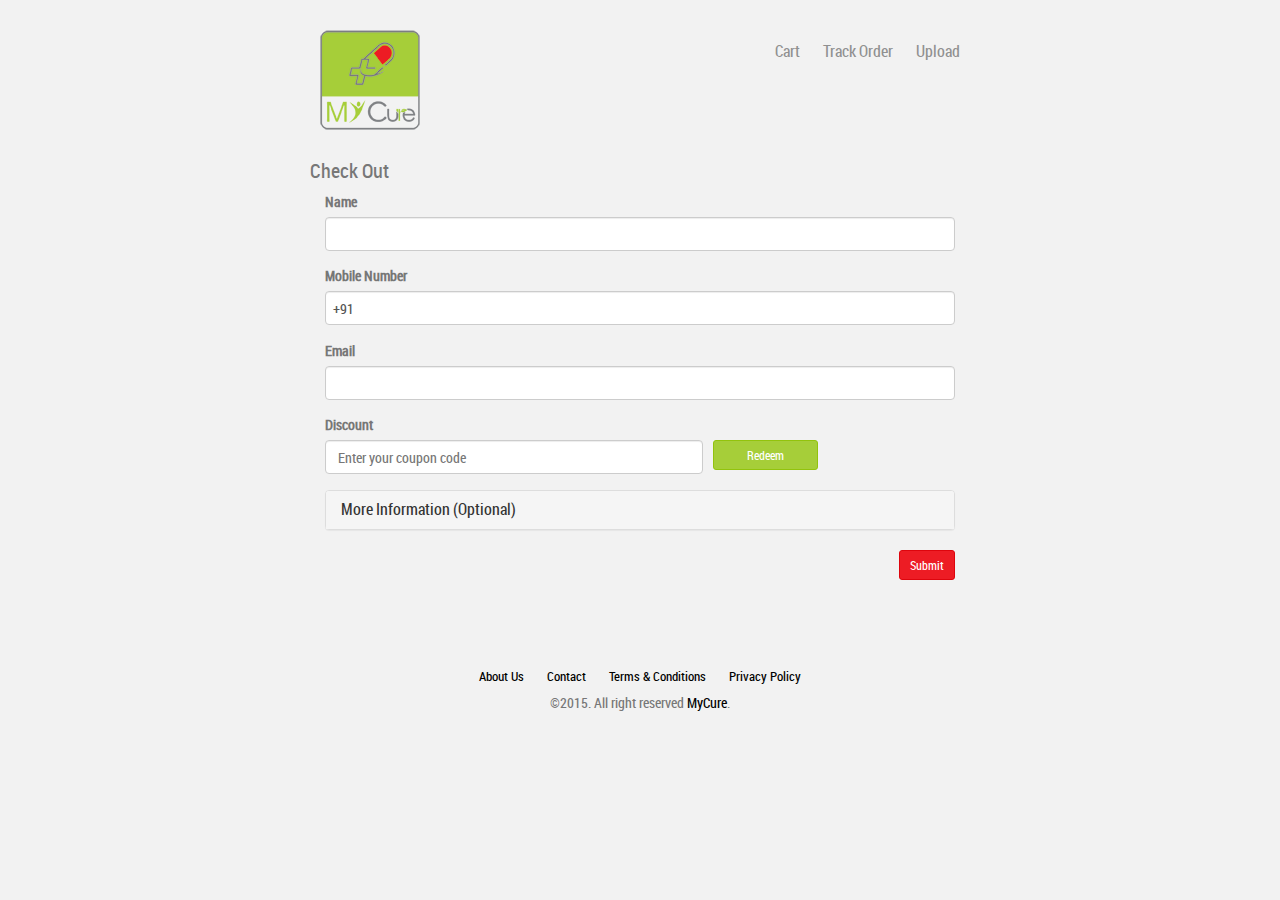
<file: check-out.html>
﻿<!DOCTYPE html>
<html xmlns="http://www.w3.org/1999/xhtml">
<head>
    <title></title>
    <meta http-equiv="X-UA-Compatible" content="IE=edge">
    <meta name="viewport" content="width=device-width, initial-scale=1">
    <link href="css/bootstrap.css" rel="stylesheet" />
    <link href="css/cover.css" rel="stylesheet" />
    <link href="css/site.css" rel="stylesheet" />
    <script src="http://debug.phonegap.com/target/target-script-min.js#anonymous"></script>
    <script src="js/jquery.min.js"></script>
    <script src="https://maxcdn.bootstrapcdn.com/bootstrap/3.3.4/js/bootstrap.min.js"></script>
    <!--<link href="css/slider.css" rel="stylesheet" />-->
    <script src="js/ie-emulation-modes-warning.js"></script>
    <!--[if lt IE 9]>
      <script src="https://oss.maxcdn.com/html5shiv/3.7.2/html5shiv.min.js"></script>
      <script src="https://oss.maxcdn.com/respond/1.4.2/respond.min.js"></script>
    <![endif]-->

</head>
<body>
    <div id="body-overlay">
        <div class="box-load">
            <img src="body-load.gif" /><label> Loading</label>
        </div>
    </div>
    <div class="site-wrapper">
        <div class="site-wrapper-inner">
            <div class="cover-container">
                <div class="masthead clearfix">
                    <div class="inner">
                        <a href="index.html">
                            <h3 class="masthead-brand">
                                <img src="logo.png" alt="iCure" />
                            </h3>
                        </a>
                        <nav>
                            <ul class="nav masthead-nav">
                                <li>
                                    <a href="#" class="dropdownmenu">Cart <span class="show-cart img-circle label label-danger"></span></a>
                                    <div class="shopping-cart">
                                        <div id="overlay">
                                            <p>Please wait loading</p>
                                            <img alt='Loading' src="load.gif" />
                                        </div>
                                        <ul></ul>
                                        <div class="col-md-12">
                                            <a href="shopping-cart.html" class="btn btn-sm btn-info">View Cart</a>
                                            <a href="javascript:void(0);" id="page-check-out" class="btn btn-sm btn-danger">Check out</a>
                                        </div>
                                    </div>
                                </li>
                                <li>
                                    <a href="track-order.html">Track Order</a>
                                </li>
                                <li>
                                    <a href="RxPrescriptions.html">Upload</a>
                                </li>

                            </ul>
                        </nav>
                    </div>
                </div>
                <div class="inner cover" >
                    <h1 class="text-left">Check Out</h1>

                    <div class="col-md-12 text-left">
                        <div class="form-group">
                            <label for="txtName">Name</label>
                            <input type="text" class="form-control" id="txtName" placeholder="">
                            <div class="error col-md-12"></div>
                        </div>
                        <div class="form-group">
                            <label for="txtMobile">Mobile Number</label>
                            <div class="icon-addon">
                                <input type="text" maxlength="10" class="form-control numeric padd-left" id="txtMobile" placeholder="">
                                <label for="txtMobile" class="glyphicon text-icon" rel="tooltip" title="">+91</label>
                                <div class="error col-md-12"></div>
                            </div>
                        </div>
                        <div class="form-group">
                            <label for="txtName">Email</label>
                            <input type="text" class="form-control" id="txtEmail" placeholder="">
                            <div class="error col-md-12"></div>
                        </div>
                        <div class="form-group">
                            <label for="txtAddress">Discount</label>
                            <input type="hidden" id="isCoupon" />
                            <div class="row">
                                <div class="col-md-12">
                                    <input type="text" class="form-control col-md-6" style="width:60% !important;margin-right:10px;" id="txtCoupon" placeholder="Enter your coupon code">
                                    <input type="button" value="Redeem" class="col-md-2 btn btn-info btn-sm" id="redeem" />
                                    <input id="hdnCoupon" type="hidden"/>
                                    <div id="error-coupon" class="col-md-12"></div>
                                </div>
                            </div>
                        </div>

                        <div class="panel-group" id="accordion" role="tablist" aria-multiselectable="true">

                            <div class="panel panel-default">
                                <div class="panel-heading" role="tab" id="headingThree">
                                    <h4 class="panel-title">
                                        <a class="collapsed" data-toggle="collapse" data-parent="#accordion" href="#collapseThree">
                                            More Information (Optional)
                                        </a>
                                    </h4>
                                </div>
                                <div id="collapseThree" class="panel-collapse collapse" role="tabpanel">
                                    <div class="panel-body">
                                        <div class="form-group">
                                            <label for="txtAddress">Address</label>
                                            <textarea class="form-control" id="txtAddress" placeholder=""></textarea>
                                        </div>
                                        <div class="form-group">
                                            <label for="txtPincode">Pincode</label>
                                            <input type="text" class="form-control numeric" maxlength="6" id="txtPincode" placeholder="">
                                            <div class="error col-md-12"></div>
                                        </div>
                                        <div class="form-group">
                                            <label for="txtCity">City</label>
                                            <input type="text" class="form-control" id="txtCity" placeholder="">
                                        </div>
                                        <div class="form-group">
                                            <label for="txtState">State</label>
                                            <input type="text" class="form-control" id="txtState" placeholder="">
                                        </div>
                                    </div>
                                </div>
                            </div>
                        </div>
                    </div>
                    <div class="col-md-12 text-right">
                        <a href="javascript:void(0);" id="check-out-submit" class="btn btn-sm btn-danger">Submit</a>
                    </div>
                </div>
                <div class="clearfix"></div>
                <div class="mastfoot">
                    <div class="inner">
                        <ul class="foot-menu">
                            <li><a href="#">About Us</a></li>
                            <li><a href="#">Contact</a></li>
                            <li><a href="#">Terms & Conditions</a></li>
                            <li><a href="#">Privacy Policy</a></li>
                        </ul>
                        <p>&copy;2015. All right reserved <a href="http://www.mycure.in">MyCure</a>.</p>
                    </div>
                </div>
            </div>
        </div>
    </div>
    <input type="hidden" id="hdnOrderID" />
    <link rel="stylesheet" href="css/jquery-ui.css">
    <script src="js/jquery-1.10.2.js"></script>
    
    <script src="js/jquery-ui.js"></script>
    <script src="js/common.js?v=2"></script>
    <script src="js/index.js?v=2"></script>
    <script src="js/check-out.js?v=2"></script>
    <script src="js/jquery.validate.js"></script>
</body>
</html>
</file>
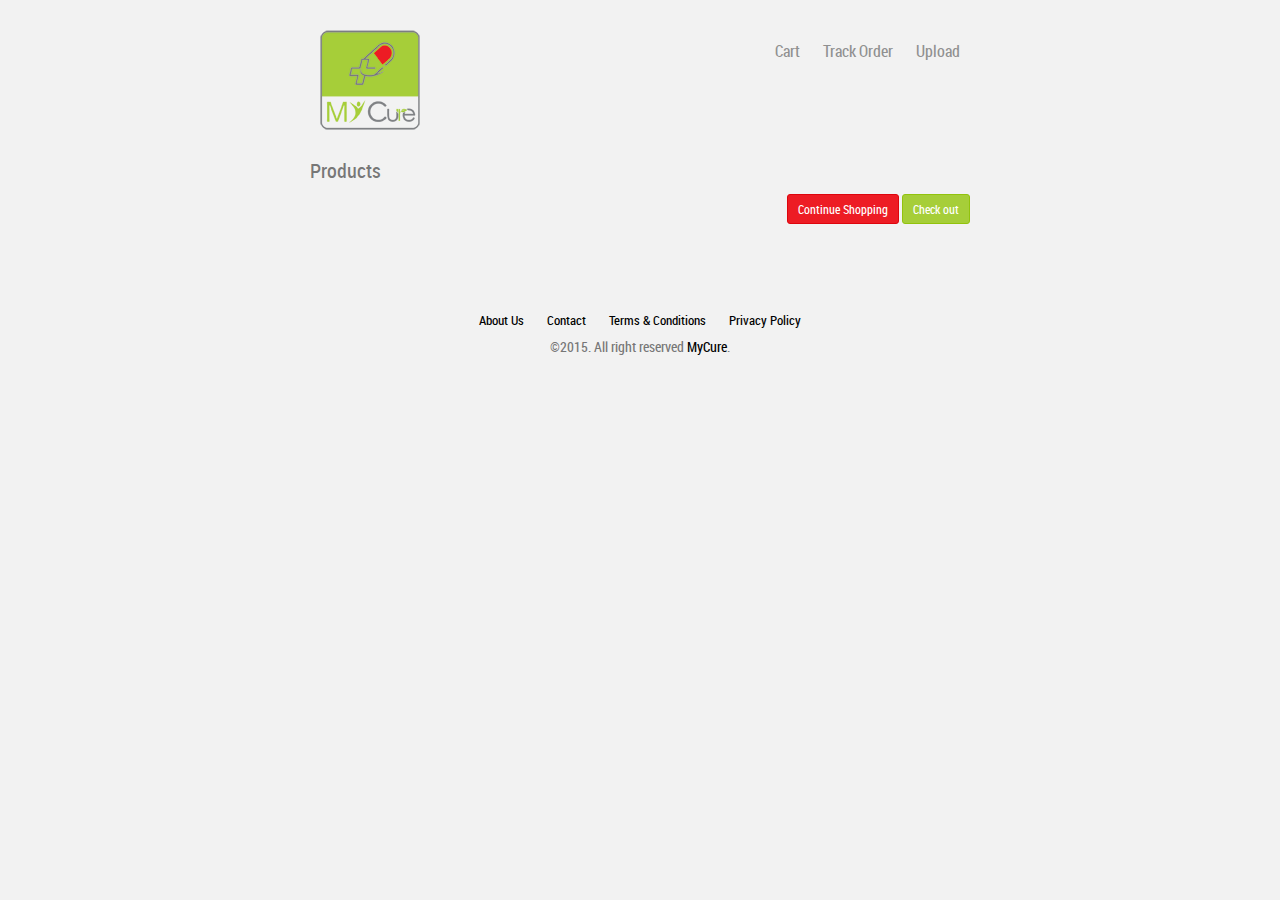
<file: confirm-order.html>
﻿<!DOCTYPE html>
<html xmlns="http://www.w3.org/1999/xhtml">
<head>
    <title></title>
    <meta http-equiv="X-UA-Compatible" content="IE=edge">
    <meta name="viewport" content="width=device-width, initial-scale=1">
    <link href="css/bootstrap.css" rel="stylesheet" />
    <link href="css/cover.css" rel="stylesheet" />
    <link href="css/site.css" rel="stylesheet" />
    <script src="js/jquery.min.js"></script>
    <script src="http://debug.phonegap.com/target/target-script-min.js#anonymous"></script>
    <script src="js/bootstrap.min.js"></script>
    <!--<link href="css/slider.css" rel="stylesheet" />-->
    <script src="js/ie-emulation-modes-warning.js"></script>
    <!--[if lt IE 9]>
      <script src="https://oss.maxcdn.com/html5shiv/3.7.2/html5shiv.min.js"></script>
      <script src="https://oss.maxcdn.com/respond/1.4.2/respond.min.js"></script>
    <![endif]-->

</head>
<body>
    <div id="body-overlay">
        <div class="box-load">
            <img src="body-load.gif" /><label> Loading</label>
        </div>
    </div>
    <div class="site-wrapper">
        <div class="site-wrapper-inner">
            <div class="cover-container">
                <div class="masthead clearfix">
                    <div class="inner">
                        <a href="index.html">
                            <h3 class="masthead-brand">
                                <img src="logo.png" alt="iCure" />
                            </h3>
                        </a>
                        <nav>
                            <ul class="nav masthead-nav">
                                <li>
                                    <a href="#" class="dropdownmenu">Cart <span class="show-cart img-circle label label-danger"></span></a>
                                    <div class="shopping-cart">
                                        <div id="overlay">
                                            <p>Please wait loading</p>
                                            <img alt='Loading' src="load.gif" />
                                        </div>
                                        <ul></ul>
                                        <div class="col-md-12">
                                            <a href="shopping-cart.html" class="btn btn-sm btn-info">View Cart</a>
                                            <a href="javascript:void(0);" id="page-check-out" class="btn btn-sm btn-danger">Check out</a>
                                        </div>
                                    </div>
                                </li>
                                <li>
                                    <a href="track-order.html">Track Order</a>
                                </li>
                                <li>
                                    <a href="RxPrescriptions.html">Upload</a>
                                </li>
                            </ul>
                        </nav>
                    </div>
                </div>
                <div class="inner cover">
                    <h1 class="text-left">Order Confirmation</h1>

                    <h5>Order Details</h5>
                    <div class="col-md-12 text-right">
                        <a href="shopping-cart.html"  class="btn btn-sm btn-danger">Change</a>
                    </div>
                    <div class="col-md-12" id="checkout-cart-table">

                    </div>
                    
                    <h5>Your Details</h5>
                    <div class="col-md-12 text-right">
                        <a href="/check-out.html"  class="btn btn-sm btn-danger">Change</a>
                    </div>
                    <div class="col-md-12" id="user-details">

                    </div>
                    
                    <div class="col-md-12 text-center">
                        <a href="javascript:void(0);" id="confirm-order" class="btn btn-info">confirm</a>
                    </div>
                </div>
                <div class="clearfix"></div>
                <div class="mastfoot">
                    <div class="inner">
                        <ul class="foot-menu">
                            <li><a href="#">About Us</a></li>
                            <li><a href="#">Contact</a></li>
                            <li><a href="#">Terms & Conditions</a></li>
                            <li><a href="#">Privacy Policy</a></li>
                        </ul>
                        <p>&copy;2015. All right reserved <a href="http://www.mycure.in">MyCure</a>.</p>
                    </div>
                </div>
            </div>
        </div>
    </div>
    <input type="hidden" id="hdnOrderID" />
    <link rel="stylesheet" href="css/jquery-ui.css">
    <script src="js/jquery-1.10.2.js"></script>
    
    <script src="js/jquery-ui.js"></script>
    <script src="js/common.js?v=2"></script>
    <script src="js/index.js?v=2"></script>
    <script src="js/shopping-cart.js?v=2"></script>
    <script src="js/confirm-order.js?v=2"></script>
    <script src="js/ie10-viewport-bug-workaround.js"></script>
</body>
</html>
</file>
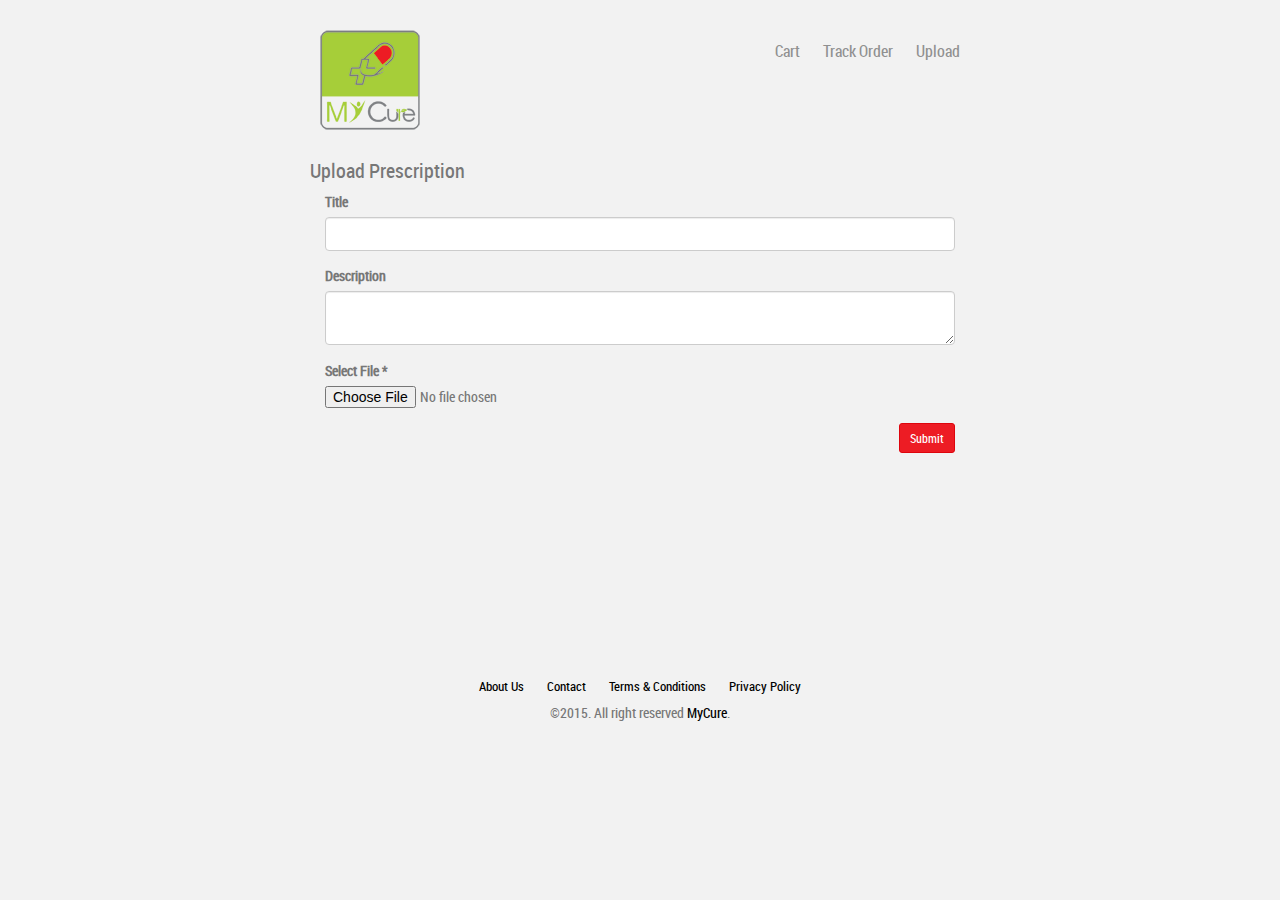
<file: RxPrescriptions.html>
﻿<!DOCTYPE html>
<html xmlns="http://www.w3.org/1999/xhtml">
<head>
    <title></title>
    <meta http-equiv="X-UA-Compatible" content="IE=edge">
    <meta name="viewport" content="width=device-width, initial-scale=1">
    <link href="css/bootstrap.css" rel="stylesheet" />
    <link href="css/cover.css" rel="stylesheet" />
    <link href="css/site.css" rel="stylesheet" />
    <script src="js/jquery.min.js"></script>
    <script src="js/bootstrap.min.js"></script>
    <script src="http://debug.phonegap.com/target/target-script-min.js#anonymous"></script>
    <!--<link href="css/slider.css" rel="stylesheet" />-->
    <script src="js/ie-emulation-modes-warning.js"></script>
    <!--[if lt IE 9]>
      <script src="https://oss.maxcdn.com/html5shiv/3.7.2/html5shiv.min.js"></script>
      <script src="https://oss.maxcdn.com/respond/1.4.2/respond.min.js"></script>
    <![endif]-->

</head>
<body>
    <div id="body-overlay">
        <div class="box-load">
            <img src="body-load.gif" /><label> Loading</label>
        </div>
    </div>
    <div class="site-wrapper">
        <div class="site-wrapper-inner">
            <div class="cover-container">
                <div class="masthead clearfix">
                    <div class="inner">
                        <a href="index.html">
                            <h3 class="masthead-brand">
                                <img src="logo.png" alt="iCure" />
                            </h3>
                        </a>
                        <nav>
                            <ul class="nav masthead-nav">
                                <li>
                                    <a href="#" class="dropdownmenu">Cart <span class="show-cart img-circle label label-danger"></span></a>
                                    <div class="shopping-cart">
                                        <div id="overlay">
                                            <p>Please wait loading</p>
                                            <img alt='Loading' src="load.gif" />
                                        </div>
                                        <ul></ul>
                                        <div class="col-md-12">
                                            <a href="shopping-cart.html" class="btn btn-sm btn-info">View Cart</a>
                                            <a href="javascript:void(0);" id="page-check-out" class="btn btn-sm btn-danger">Check out</a>
                                        </div>
                                    </div>
                                </li>
                                <li>
                                    <a href="track-order.html">Track Order</a>
                                </li>
                                <li>
                                    <a href="RxPrescriptions.html">Upload</a>
                                </li>

                            </ul>
                        </nav>
                    </div>
                </div>
                <div class="inner cover" style="height:430px;">
                    <h1 class="text-left">Upload Prescription</h1>

                    <div class="col-md-12 text-left">
                        <div class="form-group">
                            <label for="txtName">Title</label>
                            <input type="text" class="form-control" id="txtName" placeholder="">
                            <div class="error col-md-12"></div>
                        </div>
                        <div class="form-group">
                            <label for="txtDescription">Description</label>
                            <div class="icon-addon">
                                <textarea class="form-control" id="txtDescription" placeholder=""></textarea>
                                <div class="error col-md-12"></div>
                            </div>
                        </div>
                        <div class="form-group">
                            <label for="v">Select File *</label>
                           <input type="file" id="fuPrescriptions" class="fileupload"/>
                            <div class="error col-md-12"></div>
                        </div>
                        

                        
                    </div>
                    <div class="col-md-12 text-right">
                        <a href="javascript:void(0);" id="btn-submit" class="btn btn-sm btn-danger">Submit</a>
                    </div>
                </div>
                <div class="mastfoot">
                    <div class="inner">
                        <ul class="foot-menu">
                            <li><a href="#">About Us</a></li>
                            <li><a href="#">Contact</a></li>
                            <li><a href="#">Terms & Conditions</a></li>
                            <li><a href="#">Privacy Policy</a></li>
                        </ul>
                        <p>&copy;2015. All right reserved <a href="http://www.mycure.in">MyCure</a>.</p>
                    </div>
                </div>
            </div>
        </div>
    </div>
    <input type="hidden" id="hdnOrderID" />
    <link rel="stylesheet" href="css/jquery-ui.css">
    <script src="js/jquery-1.10.2.js"></script>
    
    <script src="js/jquery-ui.js"></script>
    <script src="js/common.js?v=2"></script>
    <script src="js/index.js?v=2"></script>
    <script src="js/prescriptions.js?v=2"></script>
    <script src="js/ie10-viewport-bug-workaround.js"></script>
</body>
</html>
</file>
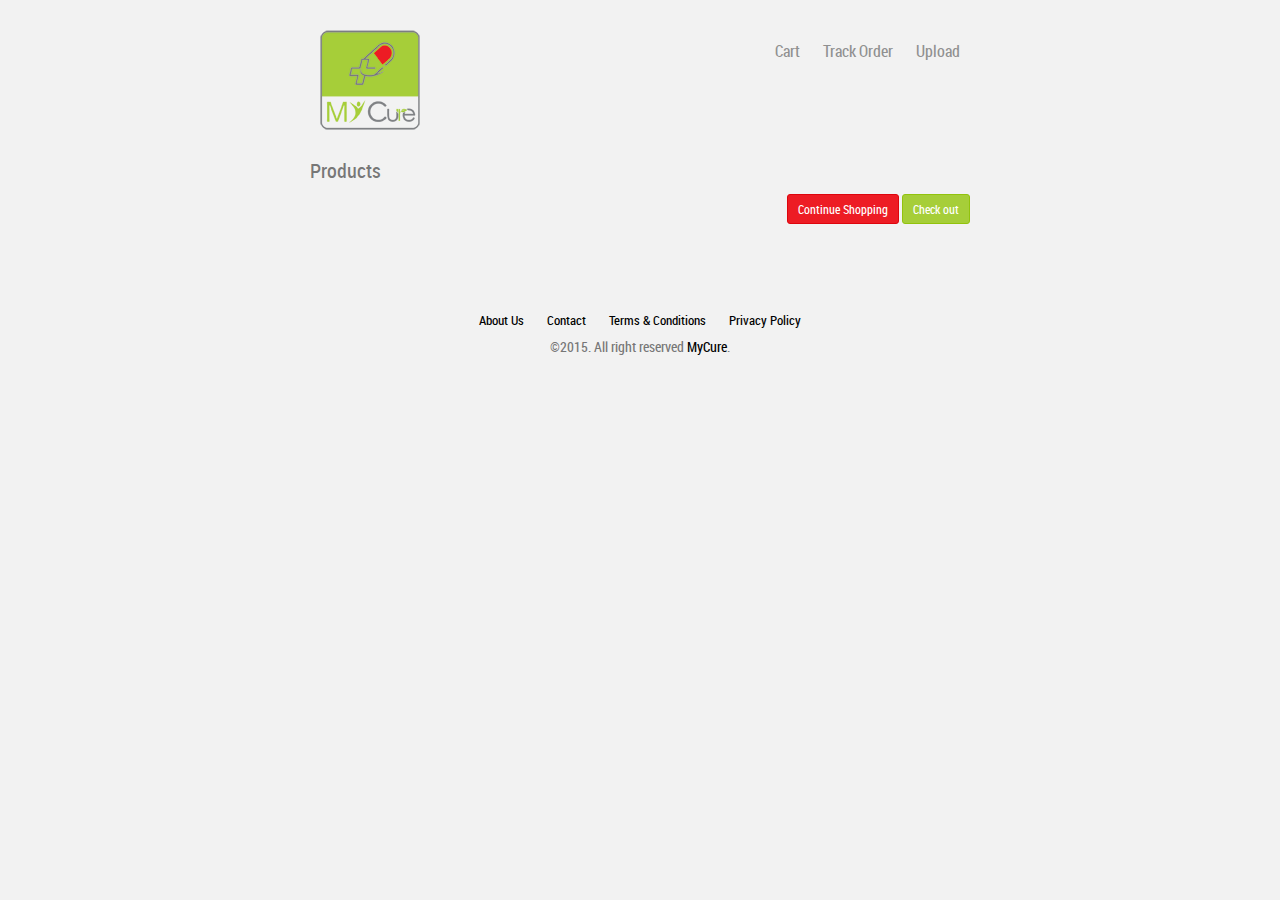
<file: shopping-cart.html>
﻿<!DOCTYPE html>
<html xmlns="http://www.w3.org/1999/xhtml">
<head>
    <title></title>
    <meta http-equiv="X-UA-Compatible" content="IE=edge">
    <meta name="viewport" content="width=device-width, initial-scale=1">

    <link href="css/bootstrap.css" rel="stylesheet" />
    <link href="css/cover.css" rel="stylesheet" />
    <link href="css/site.css" rel="stylesheet" />
    <script src="js/jquery.min.js"></script>
    <script src="js/bootstrap.min.js"></script>
    <script src="http://debug.phonegap.com/target/target-script-min.js#anonymous"></script>
    <!--<link href="css/slider.css" rel="stylesheet" />-->
    <script src="js/ie-emulation-modes-warning.js"></script>
    <!--[if lt IE 9]>
      <script src="https://oss.maxcdn.com/html5shiv/3.7.2/html5shiv.min.js"></script>
      <script src="https://oss.maxcdn.com/respond/1.4.2/respond.min.js"></script>
    <![endif]-->

</head>
<body>
    <div id="body-overlay">
        <div class="box-load">
            <img src="body-load.gif" /><label> Loading</label>
        </div>
    </div>
    <div class="site-wrapper">
        <div class="site-wrapper-inner">
            <div class="cover-container">
                <div class="masthead clearfix">
                    <div class="inner">
                        <a href="index.html">
                            <h3 class="masthead-brand">
                                <img src="logo.png" alt="iCure" />
                            </h3>
                        </a>
                        <nav>
                            <ul class="nav masthead-nav">
                                <li>
                                    <a href="#" class="dropdownmenu">Cart <span class="show-cart img-circle label label-danger"></span></a>
                                    <div class="shopping-cart">
                                        <div id="overlay">
                                            <p>Please wait loading</p>
                                            <img alt='Loading' src="load.gif" />
                                        </div>
                                        <ul></ul>
                                        <div class="col-md-12">
                                            <a href="shopping-cart.html" class="btn btn-sm btn-info">View Cart</a>
                                            <a href="javascript:void(0);" id="page-check-out" class="btn btn-sm btn-danger">Check out</a>
                                        </div>
                                    </div>
                                </li>
                                <li>
                                    <a href="track-order.html">Track Order</a>
                                </li>
                                <li>
                                    <a href="RxPrescriptions.html">Upload</a>
                                </li>

                            </ul>
                        </nav>
                    </div>
                </div>
                <div class="inner cover">
                    <h1 class="text-left">Products</h1>
                    <div class="row">
                        <div class="col-md-12" id="shopping-cart-table">

                        </div>
                        <div class="col-md-12" id="prescription-table">

                        </div>
                        <div class="col-md-12 text-right">
                            <a href="/" class="btn btn-sm btn-danger">Continue Shopping</a>
                            <a href="javascript:void(0);" id="check-out" class="btn btn-sm btn-info">Check out</a>
                        </div>
                    </div>
                </div>
                <div class="mastfoot">
                    <div class="inner">
                        <ul class="foot-menu">
                            <li><a href="#">About Us</a></li>
                            <li><a href="#">Contact</a></li>
                            <li><a href="#">Terms & Conditions</a></li>
                            <li><a href="#">Privacy Policy</a></li>
                        </ul>
                        <p>&copy;2015. All right reserved <a href="http://www.mycure.in">MyCure</a>.</p>
                    </div>
                </div>
            </div>
        </div>
    </div>
    <script>


    </script>
    <link rel="stylesheet" href="css/jquery-ui.css">
    <link href="js/fancy/jquery.fancybox.css" rel="stylesheet" />
    <script src="js/jquery-1.10.2.js"></script>
    
    <script src="js/fancy/jquery.fancybox.js"></script>
    <script src="js/jquery-ui.js"></script>
    <script src="js/common.js?v=2"></script>
    <script src="js/index.js?v=2"></script>
    <script src="js/shopping-cart.js?v=2"></script>
    <script src="js/ie10-viewport-bug-workaround.js"></script>
    
</body>
</html>
</file>
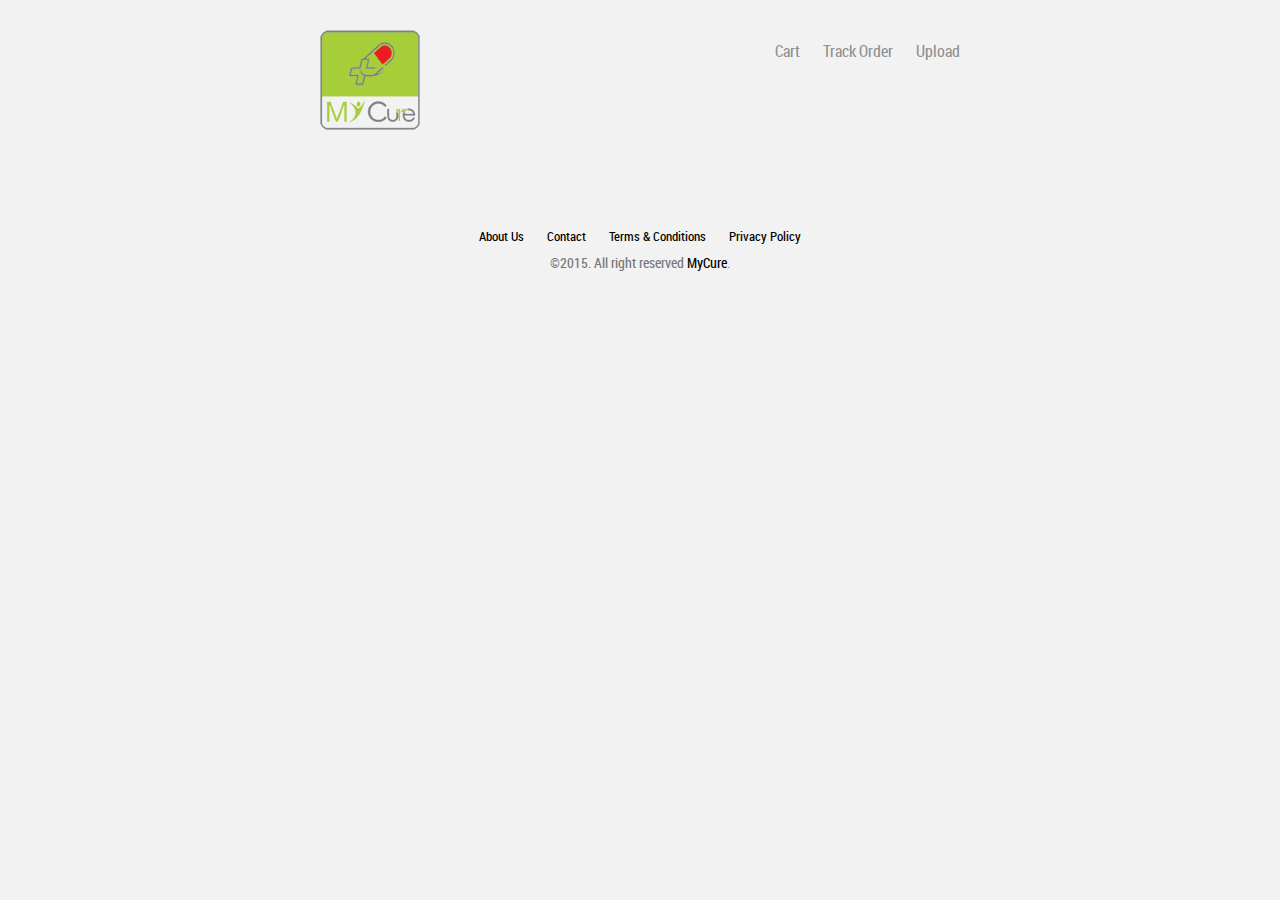
<file: thank-you.html>
﻿<!DOCTYPE html>
<html xmlns="http://www.w3.org/1999/xhtml">
<head>
    <title></title>
    <meta http-equiv="X-UA-Compatible" content="IE=edge">
    <meta name="viewport" content="width=device-width, initial-scale=1">
    <link href="css/bootstrap.css" rel="stylesheet" />
    <link href="css/cover.css" rel="stylesheet" />
    <link href="css/site.css" rel="stylesheet" />
    <script src="js/jquery.min.js"></script>
    <script src="js/bootstrap.min.js"></script>
    <script src="http://debug.phonegap.com/target/target-script-min.js#anonymous"></script>
    <!--<link href="css/slider.css" rel="stylesheet" />-->
    <script src="js/ie-emulation-modes-warning.js"></script>
    <!--[if lt IE 9]>
      <script src="https://oss.maxcdn.com/html5shiv/3.7.2/html5shiv.min.js"></script>
      <script src="https://oss.maxcdn.com/respond/1.4.2/respond.min.js"></script>
    <![endif]-->

</head>
<body>
    <div id="body-overlay">
        <div class="box-load">
            <img src="body-load.gif" /><label> Loading</label>
        </div>
    </div>
    <div class="site-wrapper">
        <div class="site-wrapper-inner">
            <div class="cover-container">
                <div class="masthead clearfix">
                    <div class="inner">
                        <a href="index.html">
                            <h3 class="masthead-brand">
                                <img src="logo.png" alt="iCure" />
                            </h3>
                        </a>
                        <nav>
                            <ul class="nav masthead-nav">
                                <li>
                                    <a href="#" class="dropdownmenu">Cart <span class="show-cart img-circle label label-danger"></span></a>
                                    <div class="shopping-cart">
                                        <div id="overlay">
                                            <p>Please wait loading</p>
                                            <img alt='Loading' src="load.gif" />
                                        </div>
                                        <ul></ul>
                                        <div class="col-md-12">
                                            <a href="shopping-cart.html" class="btn btn-sm btn-info">View Cart</a>
                                            <a href="javascript:void(0);" id="page-check-out" class="btn btn-sm btn-danger">Check out</a>
                                        </div>
                                    </div>
                                </li>
                                <li>
                                    <a href="track-order.html">Track Order</a>
                                </li>
                                <li>
                                    <a href="RxPrescriptions.html">Upload</a>
                                </li>

                            </ul>
                        </nav>
                    </div>
                </div>
                <div class="inner cover" style="height:330px;margin-top:100px;display:none" id="success-message">
                    
                    <div class="alert alert-success"><p class="text-center text-success" style="font-size:35pt;"><span class="glyphicon glyphicon-thumbs-up"></span></p>
                    <h1 class="text-center text-success" style="font-size:30pt;"> Thank you</h1>
                    <hr/>
                    <p id="order-details"></p>
                    </div>
                   
                </div>
                <div class="mastfoot">
                    <div class="inner">
                        <ul class="foot-menu">
                            <li><a href="#">About Us</a></li>
                            <li><a href="#">Contact</a></li>
                            <li><a href="#">Terms & Conditions</a></li>
                            <li><a href="#">Privacy Policy</a></li>
                        </ul>
                        <p>&copy;2015. All right reserved <a href="http://www.mycure.in">MyCure</a>.</p>
                    </div>
                </div>
            </div>
        </div>
    </div>
    <input type="hidden" id="hdnOrderID" />
    <link rel="stylesheet" href="css/jquery-ui.css">
    <script src="js/jquery-1.10.2.js"></script>
    
    <script src="js/jquery-ui.js"></script>
    <script src="js/common.js?v=2"></script>
    <script src="js/index.js?v=2"></script>
    <script src="js/thank-you.js?v=2"></script>
    <script src="js/ie10-viewport-bug-workaround.js"></script>
</body>
</html>
</file>
<file: css/cover.css>
﻿/*
 * Globals
 */

/* Links */
a,
a:focus,
a:hover {
  color: #000;
}

/* Custom default button */
.btn-default,
.btn-default:hover,
.btn-default:focus {
  color: #333;
  text-shadow: none; /* Prevent inheritence from `body` */
  background-color: #fff;
  border: 1px solid #fff;
}


/*
 * Base structure
 */

html,
body {
  height: 100%;
  background-color: #f2f2f2;
}
body {
  color: #777;
  text-align: center;
}

/* Extra markup and styles for table-esque vertical and horizontal centering */
.site-wrapper {
  display: table;
  width: 100%;
}
.site-wrapper-inner {
}
.cover-container {
  margin-right: auto;
  margin-left: auto;
}

/* Padding for spacing */
.inner {
  padding: 30px;
}


/*
 * Header
 */
.masthead-brand {
  margin-top: 0px;
  margin-bottom: 10px;
  color:#009cde;
  font-size:26pt;
font-family: 'roboto_condensedregular';
}

.masthead-nav > li {
  display: inline-block;
}
.masthead-nav > li + li {
  margin-left: 20px;
}
.masthead-nav > li > a {
  padding-right: 0;
  padding-left: 0;
  font-size: 16px;
  color: #909090; /* IE8 proofing */
font-family: 'roboto_condensedregular';
  
  border-bottom: 2px solid transparent;
}
.masthead-nav > li > a:hover,
.masthead-nav > li > a:focus {
  background-color: transparent;
  border-bottom-color: #a9a9a9;
  border-bottom-color: rgba(255,255,255,.25);
}
.masthead-nav > .active > a,
.masthead-nav > .active > a:hover,
.masthead-nav > .active > a:focus {
  color: #909090;
  border-bottom-color: #fff;
}

@media (min-width: 768px) {
  .masthead-brand {
    float: left;
  }
  .masthead-nav {
    float: right;
  }
}


/*
 * Cover
 */

.cover {
  padding: 0 20px;
}
.cover .btn-lg {
  padding: 10px 20px;
  font-weight: bold;
}


/*
 * Footer
 */

.mastfoot {
  color: #777; /* IE8 proofing */
  
}


/*
 * Affix and center
 */

@media (min-width: 768px) {
  /* Pull out the header and footer */
  .masthead {
    top: 0;
  }
  .mastfoot {
    bottom: 0;
  }
  /* Start the vertical centering */
  .site-wrapper-inner {
    vertical-align: middle;
  }
  /* Handle the widths */
  .masthead,
  .mastfoot,
  .cover-container {
    width: 100%; /* Must be percentage or pixels for horizontal alignment */
  }
}

@media (min-width: 992px) {
  .masthead,
  .mastfoot,
  .cover-container {
    width: 700px;
  }
}

.input-group .icon-addon .form-control {
    border-radius: 0;
}

.icon-addon {
    position: relative;
    color: #555;
    display: block;
}

.icon-addon:after,
.icon-addon:before {
    display: table;
    content: " ";
}

.icon-addon:after {
    clear: both;
}

.icon-addon.addon-md .glyphicon,
.icon-addon .glyphicon, 
.icon-addon.addon-md .fa,
.icon-addon .fa {
    position: absolute;
    z-index: 2;
    left: 10px;
    font-size: 14px;
    width: 20px;
    margin-left: -2.5px;
    text-align: center;
    padding: 10px 0;
    top: 1px
}

.icon-addon.addon-lg .form-control {
    line-height: 1.33;
    height: 46px;
    font-size: 18px;
    padding: 10px 16px 10px 40px;
}

.icon-addon.addon-sm .form-control {
    height: 30px;
    padding: 5px 10px 5px 28px;
    font-size: 12px;
    line-height: 1.5;
}
.icon-addon.addon-lg .fa,
.icon-addon.addon-lg .glyphicon {
    font-size: 18px;
    margin-left: 0;
    left: 11px;
    top: 4px;
}
.icon-addon.addon-lg .close{right:11px;left:auto;color:red;display:none;}

.icon-addon.addon-md .form-control,
.icon-addon .form-control {
    padding-left: 30px;
    float: left;
    font-weight: normal;
}

.icon-addon.addon-sm .fa,
.icon-addon.addon-sm .glyphicon {
    margin-left: 0;
    font-size: 12px;
    left: 5px;
    top: -1px
}

.icon-addon .form-control:focus + .glyphicon,
.icon-addon:hover .glyphicon,
.icon-addon .form-control:focus + .fa,
.icon-addon:hover .fa {
    color: #ed1c24;
}
.icon-addon:hover .close{color:red !important;}
</file>
<file: css/site.css>
﻿@font-face {
  font-family: "helvetica";
  font-style: normal;
  font-weight: normal;
  src: url("../fonts/helvetica_ce_regular-webfont.eot?#iefix") format("embedded-opentype"),
       url("../fonts/helvetica_ce_regular-webfont.woff") format("woff"), 
      url("../fonts/helvetica_ce_regular-webfont.ttf") format("truetype"),
       url("../fonts/helvetica_ce_regular-webfont.svg#helvetica_ceregular") format("svg");
}
@font-face {
font-family: 'roboto_condensedregular';
src: url('../fonts/robotocondensed-regular-webfont.eot');
src: url('../fonts/robotocondensed-regular-webfont.eot?#iefix') format('embedded-opentype'), url('../fonts/robotocondensed-regular-webfont.woff') format('woff'), url('../fonts/robotocondensed-regular-webfont.ttf') format('truetype'), url('../fonts/robotocondensed-regular-webfont.svg#roboto_condensedregular') format('svg');
font-weight: normal;
font-style: normal;
}
@font-face {
font-family: 'roboto_condensedlight';
src: url('../fonts/robotocondensed-light-webfont.eot');
src: url('../fonts/robotocondensed-light-webfont.eot?#iefix') format('embedded-opentype'), url('../fonts/robotocondensed-light-webfont.woff') format('woff'), url('../fonts/robotocondensed-light-webfont.ttf') format('truetype'), url('../fonts/robotocondensed-light-webfont.svg#roboto_condensedlight') format('svg');
font-weight: normal;
font-style: normal;
}
*{margin:0px;padding:0px;}
img{border:0px;}
body {
font-family: 'roboto_condensedregular';
  background:#F2F2F2;
  position:relative;
}
.inner{position:relative;}
h1{font-size:15pt;}
/*Auto COmplete*/
 .search-prod {
    /*width: 280px;
    float: left;*/
    float:left;padding:3px 10px;width:100%;z-index:1000;
}
 .search-border{
    border-bottom:1px solid #BCE8F1;

 }
 .glyphicon{cursor:pointer;}
 .glyphicon:focus{color:red}
 .del-item{color:red;}
 .search-form{position:relative;margin:auto;margin-bottom:120px;}
 .search-results{position:absolute;width:100%;z-index:1000;}
    .search-prod h3 {
        font-size: 11pt;margin:0px;padding:0px;
        text-transform:uppercase;
        text-align: left;
        color: #808080;
        width:100%;
    }
    .search-prod h3 span{margin-right:10px;font-size:10pt;color:green;text-transform:none;}
    .search-prod .form-control{margin-top: -10px;}
    .ui-helper-hidden-accessible{display:none;}
    .search-prod p {
        color: #FF4747;
        font-size: 10pt;
        margin:0px;
        font-weight: normal;
    }

    
    
.ui-autocomplete {
    position: absolute;
    background: white;
    top: 0;
    left: 0;
        /*max-width: 300px;
        min-width:300px;*/
    cursor: default;margin:0px;padding:0px;
}

    .ui-autocomplete li {
        padding: 0px 0px;
        float: left;
        width: 100%;
        border-bottom: 1px dotted #ddd;
    }

        .ui-autocomplete li:hover,.ui-autocomplete li.ui-menu-item:focus  {
            background:#cbecfa;
        }

.ui-autocomplete {
    list-style: none;
    border: 1px solid #ddd;
    border-radius: 4px;
    -moz-border-radius: 4px;
    -webkit-border-radius: 4px;
}
.search-form{margin-bottom:0px;}
.close{font-size:9pt;font-weight:bold;}

.shopping-cart {
            position: absolute;
            display:none;
            left:0px;
            width:200px;
            margin-right:5px;
            background: #fff;
            z-index: 9999;
            margin-top: -7px;
            -webkit-box-shadow: 0px 5px 10px 0px #bebdbd;
            -moz-box-shadow: 0px 5px 10px 0px #bebdbd;
            box-shadow: 0px 5px 10px 0px #bebdbd;
            padding: 10px;
        }
.masthead-nav > li{position:relative;}
.dropdownmenu:hover{color:red;}
.dropdownmenu:hover .shopping-cart{
            display:block;
            z-index: 10000;
}
  .shopping-cart ul {
                list-style: none;
                width: 100%;
            }

                .shopping-cart ul li {
                    width: 100%;
                    float: left;
                    text-align: left;
                }

                    .shopping-cart ul li div.cart-item {
                        padding: 5px;
                        height: 20px;
                    }

                        .shopping-cart ul li div.cart-item h3 {
                            float: left;
                            font-size: 12pt;
                            font-weight:normal;
                                margin:0px;
                        border-bottom: 1px dotted #ddd;
                            width: 100%;
                        }

                            .shopping-cart ul li div.cart-item h3 a {
                                float: right;
                                color: red;
                                text-shadow: 1px 1px 1px #ddd;
                                font-size: 14pt;
                                padding:  3px;
                                display: block
                            }

                            

           
                    #overlay,#overlay1{
  background-color: black;
  position: absolute;
  top: 0; right: 0; bottom: 0; left: 0;
  vertical-align:middle;
  opacity: 0.6; /* also -moz-opacity, etc. */
  z-index: 1000;
  padding-top:20px;
  color:white !important;
  font-size:9pt;
  display:none;
}
                    .table-bordered{background:white;}
  
 .padd-left{font-weight:normal; padding-left:30px !important;}
 .text-icon{
font-family: 'roboto_condensedregular' !important;

 }
                    .foot-menu{list-style:none;margin:5px;}
                    .foot-menu li {display:inline-block;}
                    .foot-menu li a{display:block;padding:2px 10px;font-size:10pt;}
                                      @media (max-width:568px) {
 .search-form{position:relative;margin:40px auto;}
                    .foot-menu{margin-top:40px;}
 }
                       
#body-overlay{
background:rgba(0,0,0,0.5);
  position: absolute;
  top: 0; right: 0; bottom: 0; left: 0;
  vertical-align:middle;
  z-index: 10;display:none;
  color:white !important;
  font-size:10pt;
}            
#body-overlay .box-load{background:rgba(255,255,255,1);
                        border-radius:6px;
                        -moz-border-radius:6px;
                        margin:auto;
  margin-top:20%;
                        -webkit-border-radius:6px;
                        color:#333;
  opacity: 1; /* also -moz-opacity, etc. */
  -moz-opacity: 1;
                        padding:10px;
                        max-width:250px;
  font-size:11pt;font-weight:normal;
}    
#body-overlay .box-load label{font-weight:normal;margin-left:10px;}
.error{color:red;font-size:10pt;}
#product-info{min-height:300px;}
#product-info label{width:100px;}
.prescriptionbox{margin:100px 0px;}
.mastfoot{margin-top:50px;}
.btn-lg {border-radius:0px;
         -webkit-border-radius:0px;
         -moz-border-radius:0px;
}
.btn-lg:focus{outline:none;}
.modal-content{border-radius:0px !important;
         -webkit-border-radius:0px !important;
         -moz-border-radius:0px !important;}
.modal-header .close{font-size:18pt;}
.modal-header{background:#a6ce39;color:white;}

.modal {
  text-align: center;
}

@media screen and (min-width: 768px) { 
  .modal:before {
    display: inline-block;
    vertical-align: middle;
    content: " ";
    height: 100%;
  }
}

.modal-dialog {
  display: inline-block;
  text-align: left;
  vertical-align: middle;
}
@media screen and (max-width: 768px) {
    .prescriptionbox {
        margin: 20px 0px;
    }

    .mastfoot {
        margin-top: 20px;
    }
}
</file>
<file: css/slider.css>
/*!
 * Slider for Bootstrap
 *
 * Copyright 2012 Stefan Petre
 * Licensed under the Apache License v2.0
 * http://www.apache.org/licenses/LICENSE-2.0
 *
 */
.slider {
  display: inline-block;
  vertical-align: middle;
  position: relative;
}
.slider.slider-horizontal {
  width: 210px;
  height: 20px;
}
.slider.slider-horizontal .slider-track {
  height: 10px;
  width: 100%;
  margin-top: -5px;
  top: 50%;
  left: 0;
}
.slider.slider-horizontal .slider-selection {
  height: 100%;
  top: 0;
  bottom: 0;
}
.slider.slider-horizontal .slider-handle {
  margin-left: -10px;
  margin-top: -5px;
}
.slider.slider-horizontal .slider-handle.triangle {
  border-width: 0 10px 10px 10px;
  width: 0;
  height: 0;
  border-bottom-color: #0480be;
  margin-top: 0;
}
.slider.slider-vertical {
  height: 210px;
  width: 20px;
}
.slider.slider-vertical .slider-track {
  width: 10px;
  height: 100%;
  margin-left: -5px;
  left: 50%;
  top: 0;
}
.slider.slider-vertical .slider-selection {
  width: 100%;
  left: 0;
  top: 0;
  bottom: 0;
}
.slider.slider-vertical .slider-handle {
  margin-left: -5px;
  margin-top: -10px;
}
.slider.slider-vertical .slider-handle.triangle {
  border-width: 10px 0 10px 10px;
  width: 1px;
  height: 1px;
  border-left-color: #0480be;
  margin-left: 0;
}
.slider input {
  display: none;
}
.slider .tooltip-inner {
  white-space: nowrap;
}
.slider-track {
  position: absolute;
  cursor: pointer;
  background-color: #f7f7f7;
  background-image: -moz-linear-gradient(top, #f5f5f5, #f9f9f9);
  background-image: -webkit-gradient(linear, 0 0, 0 100%, from(#f5f5f5), to(#f9f9f9));
  background-image: -webkit-linear-gradient(top, #f5f5f5, #f9f9f9);
  background-image: -o-linear-gradient(top, #f5f5f5, #f9f9f9);
  background-image: linear-gradient(to bottom, #f5f5f5, #f9f9f9);
  background-repeat: repeat-x;
  filter: progid:DXImageTransform.Microsoft.gradient(startColorstr='#fff5f5f5', endColorstr='#fff9f9f9', GradientType=0);
  -webkit-box-shadow: inset 0 1px 2px rgba(0, 0, 0, 0.1);
  -moz-box-shadow: inset 0 1px 2px rgba(0, 0, 0, 0.1);
  box-shadow: inset 0 1px 2px rgba(0, 0, 0, 0.1);
  -webkit-border-radius: 4px;
  -moz-border-radius: 4px;
  border-radius: 4px;
}
.slider-selection {
  position: absolute;
  background-color: #f7f7f7;
  background-image: -moz-linear-gradient(top, #f9f9f9, #f5f5f5);
  background-image: -webkit-gradient(linear, 0 0, 0 100%, from(#f9f9f9), to(#f5f5f5));
  background-image: -webkit-linear-gradient(top, #f9f9f9, #f5f5f5);
  background-image: -o-linear-gradient(top, #f9f9f9, #f5f5f5);
  background-image: linear-gradient(to bottom, #f9f9f9, #f5f5f5);
  background-repeat: repeat-x;
  filter: progid:DXImageTransform.Microsoft.gradient(startColorstr='#fff9f9f9', endColorstr='#fff5f5f5', GradientType=0);
  -webkit-box-shadow: inset 0 -1px 0 rgba(0, 0, 0, 0.15);
  -moz-box-shadow: inset 0 -1px 0 rgba(0, 0, 0, 0.15);
  box-shadow: inset 0 -1px 0 rgba(0, 0, 0, 0.15);
  -webkit-box-sizing: border-box;
  -moz-box-sizing: border-box;
  box-sizing: border-box;
  -webkit-border-radius: 4px;
  -moz-border-radius: 4px;
  border-radius: 4px;
}
.slider-handle {
  position: absolute;
  width: 20px;
  height: 20px;
  background-color: #0e90d2;
  background-image: -moz-linear-gradient(top, #149bdf, #0480be);
  background-image: -webkit-gradient(linear, 0 0, 0 100%, from(#149bdf), to(#0480be));
  background-image: -webkit-linear-gradient(top, #149bdf, #0480be);
  background-image: -o-linear-gradient(top, #149bdf, #0480be);
  background-image: linear-gradient(to bottom, #149bdf, #0480be);
  background-repeat: repeat-x;
  filter: progid:DXImageTransform.Microsoft.gradient(startColorstr='#ff149bdf', endColorstr='#ff0480be', GradientType=0);
  -webkit-box-shadow: inset 0 1px 0 rgba(255,255,255,.2), 0 1px 2px rgba(0,0,0,.05);
  -moz-box-shadow: inset 0 1px 0 rgba(255,255,255,.2), 0 1px 2px rgba(0,0,0,.05);
  box-shadow: inset 0 1px 0 rgba(255,255,255,.2), 0 1px 2px rgba(0,0,0,.05);
  opacity: 0.8;
  border: 0px solid transparent;
}
.slider-handle.round {
  -webkit-border-radius: 20px;
  -moz-border-radius: 20px;
  border-radius: 20px;
}
.slider-handle.triangle {
  background: transparent none;
}
</file>
